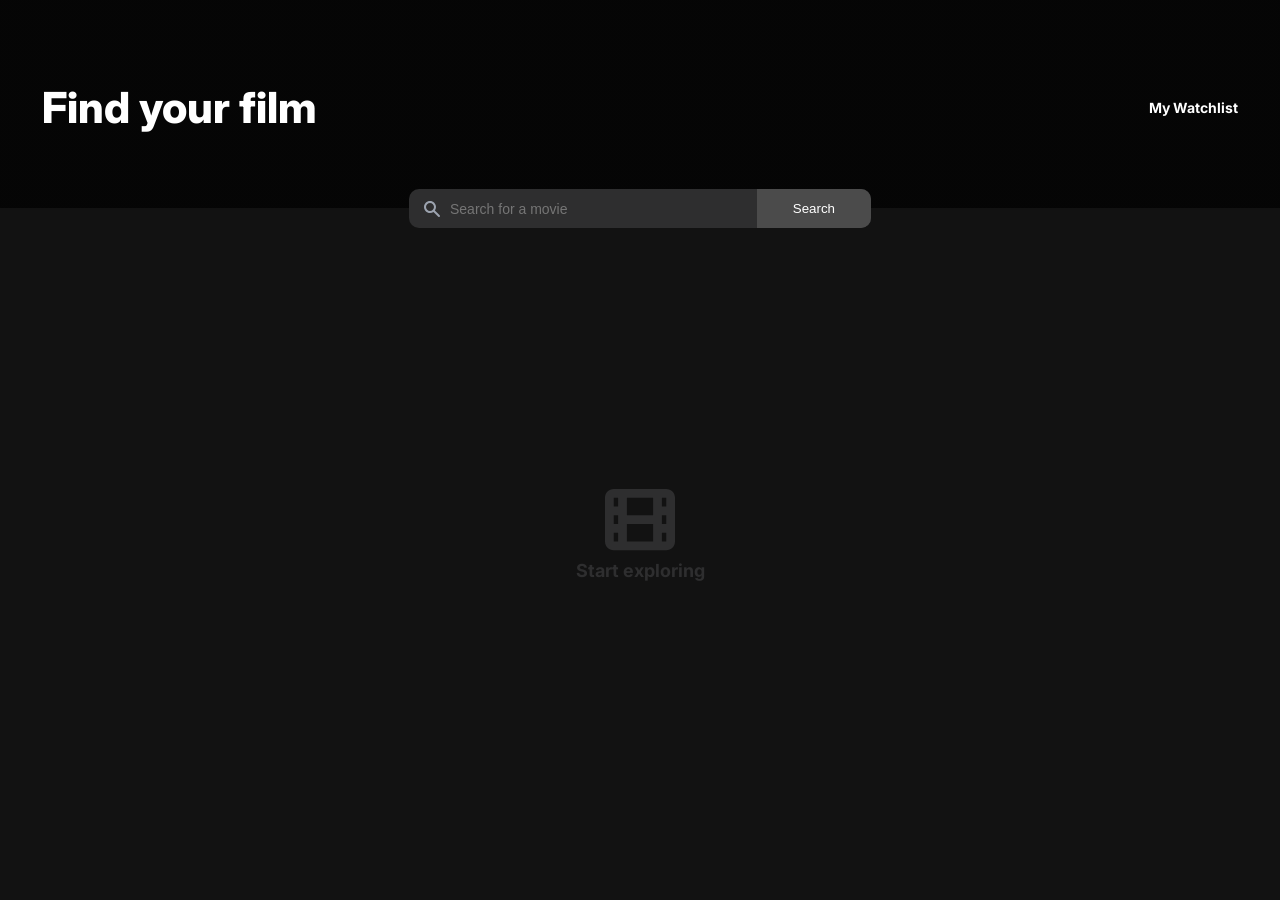
<file: index.html>
<!DOCTYPE html>
<html lang="en">
<head>
    <meta charset="UTF-8">
    <meta name="viewport" content="width=device-width, initial-scale=1.0">
    <link rel="stylesheet" href="styles.css">
    <link rel="preconnect" href="https://fonts.googleapis.com">
<link rel="preconnect" href="https://fonts.gstatic.com" crossorigin>
<link href="https://fonts.googleapis.com/css2?family=Inter:ital,opsz,wght@0,14..32,100..900;1,14..32,100..900&display=swap" rel="stylesheet">
    <title>Movie search</title>
</head>
<body>
    <header>
        <div class="header-title">
            <h1>Find your film</h1>
            <a class="site-link" href="myWatchlist.html">My Watchlist</a>

        </div>

        <div class="movie-search">
            <div class="movie-input">
                <img
                   class="search-icon"
                   src="images/icon.svg"
                   alt=""
               >
               <input id="search-input" class="search-input"
                   type="text"  id="search-movie-title"   
                   name="movie-title"    placeholder="Search for a movie"
               >
            </div>
            <button id="search-btn"  class="search-btn">Search</button> 
        </div>
    </header>
    <main>
        


        <section id="list" class="list">
            <div class="placeholder">
            <img src="images/film.svg" alt="">
            <p class="placeholder-text">Start exploring</p>
        </div>
        </section>
    </main>
</body>
    <script  src="script.js" type="module"></script>

</html>
</file>
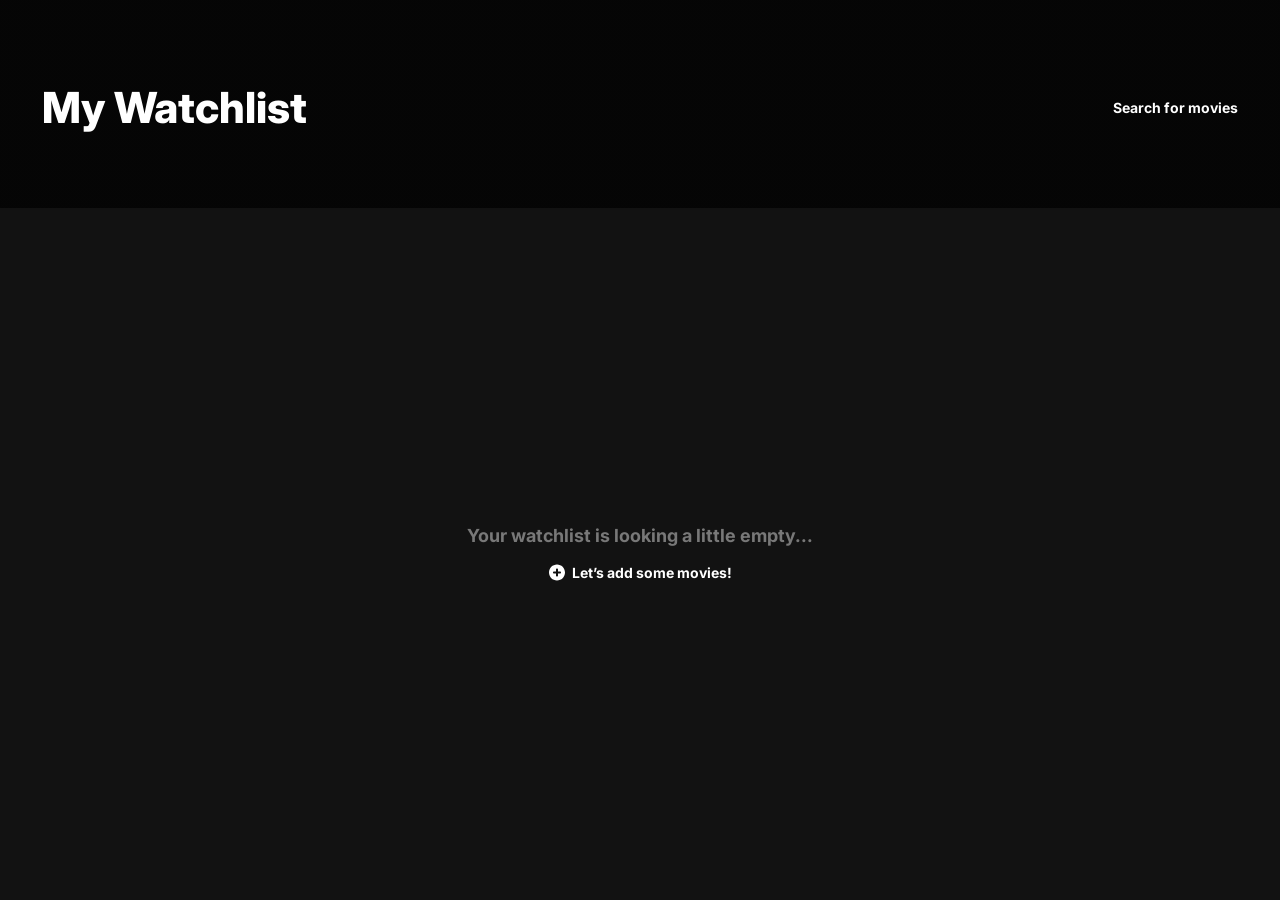
<file: myWatchlist.html>
<!DOCTYPE html>
<html lang="en">
<head>
    <meta charset="UTF-8">
    <meta name="viewport" content="width=device-width, initial-scale=1.0">
    <link rel="stylesheet" href="styles.css">
    <link rel="preconnect" href="https://fonts.googleapis.com">
<link rel="preconnect" href="https://fonts.gstatic.com" crossorigin>
<link href="https://fonts.googleapis.com/css2?family=Inter:ital,opsz,wght@0,14..32,100..900;1,14..32,100..900&display=swap" rel="stylesheet">
    <title>MyWatchlist</title>
</head>
<body>
    <header>
        <div class="header-title">
            <h1>My Watchlist</h1>
             <a class="site-link" href="index.html">Search for movies</a>
        </div>

        
    </header>
    <main>
        


        <section id="list" class="list">
        <div class="no-results">
            <p>Your watchlist is looking a little empty...</p>
            <div class="add-movies">
                <img src="images/add.svg" alt="">
                <a class="site-link" href="index.html">Let’s add some movies!</a>
            </div>
        </div>
        </section>
    </main>
</body>
    <script  src="watchlist.js" type="module"></script>

</html>
</file>
<file: styles.css>
*,
*::before,
*::after {
    box-sizing: border-box;
}

.background{
    width: 100%;
    opacity: 20%;
    height: 208px;
}

body{
    margin: 0;
    padding: 0;
    background-color: #121212;
    font-family: "Inter", sans-serif;
    color: #FFFFFF;

}

header{
    background-image: linear-gradient(
            rgba(0, 0, 0, 0.7),
            rgba(0, 0, 0, 0.7)
        ),url(https://images.unsplash.com/photo-1628432136678-43ff9be34064?q=80&w=663&auto=format&fit=crop&ixlib=rb-4.1.0&ixid=M3wxMjA3fDB8MHxwaG90by1wYWdlfHx8fGVufDB8fHx8fA%3D%3D);
    width: 100%;
    height: 208px;    
    background-size: cover;
    background-position: center 20%;
    background-repeat: no-repeat;
    padding: 82px 42px;

    display: flex;
    flex-direction: column;
    align-items: center;
 
}
.header-title{
    display: flex;
    align-items: center;
    width: 100%;
    margin-bottom: 56px;
    justify-content: space-between;
}

header h1{
    font-size: 42.79px;
    font-weight: 800;
    letter-spacing: -2%;
    margin: 0;
}

.site-link{
    font-size: 14px;
    font-weight: bold;
    color: #FFFFFF;
    text-decoration: none;

}



.movie-search{
    display: flex;
    background-color: #2E2E2F;
    align-items: center;
    justify-content: space-between;
    width: 462px;
    border-radius: 10px;
}

.movie-input{
    padding: 9px 13px;
    display: flex;
    align-items: center;
    gap: 8px;
}

.search-input{
    background: none;
    border: none;
    font-weight: 500;
    font-size: 14px;
    color: #FFFFFF;
    outline: none;
}

.search-btn{
    background-color: #4B4B4B;
    color: white;
    border: none;
    padding: 12px 36px;
    border-radius: 0px 10px 10px 0px;

}

.search-input, .search-icon{
    padding: 0;
    margin: 0;
}

main {
    /* min-height: calc(100vh - 208px);
    text-align: center; */
    display: flex;
    /* align-items: center; */
    justify-content: center;
    padding: 36px 44px;
    /* min-height: calc(100vh - 208px); высота экрана минус header */

}
.placeholder-text{
    font-size: 18px;
    color: #2E2E2F;
    font-weight: bold;
    padding: 0;
    margin-top: 9px;
}

.item{
    display: flex;
    gap: 21px;
    border-bottom: 1.5px #2C2C2C solid;
    padding: 25px 0px;
    max-width: 600px;

}
.top-info, .middle-info, .bottom-info{
    display: flex;
    flex-direction: row;
    align-items: center;
    
}



.top-info{
    margin-top: 15px;
    display: flex;
    align-items: flex-end;
    gap: 4px;
}

.middle-info{
    gap: 18px;
}

.movie-info{
    display: flex;
    flex-direction: column;
    gap: 8px;
}

.poster{
    width: 100px;
    height: 150px;
}

.title {
    font-size: 18px;
    font-weight: 500;
    margin: 0;
    line-height: 1;
}

.rating-number,
.screen-time,
.genre,
.add-to-watchlist-btn {
    font-size: 12px;
    margin: 0;
    line-height: 1;
}

.description{
    font-size: 14px;
    font-weight: 300;
    color: #A5A5A5;
    line-height: 20px;
    margin: 0;

}

.add-to-watchlist{
    display: flex;
    align-items: center;
    
    gap: 5px;
}
.add-to-watchlist-btn,
.remove-from-watchlist-btn{
    background: none;
    border: none;
    color: #FFFFFF;
    padding: 0;
    margin: 0;
}

button{
    cursor: pointer;
}

.no-results p{
    font-weight: bold;
    color: #787878;
    font-size: 18px;
}

.empty-list,
.placeholder, 
.no-results {
    display: flex;
    flex-direction: column;
    justify-content: center;
    text-align: center;
    align-items: center;
    max-width: 350px;
    min-height: calc(100vh - 300px); 
    grid-column: 1 / -1;
    justify-self: center;
}

.read-more{
    color: #FFFFFF;
}

#list {
    display: grid;
    gap: 20px 100px;
    grid-template-columns: 1fr;
    width: 100%;
}
#list:has(.item:only-child) .item {
    grid-column: 1 / -1;
    justify-self: center;
}

    /* WATCHLIST HTML */

.add-movies{
    display: flex;
    gap: 7px;
    
}

@media (min-width: 1300px) {
    #list {
    padding: 0px 100px;

        grid-template-columns: repeat(2, 1fr);
    }
}
</file>
